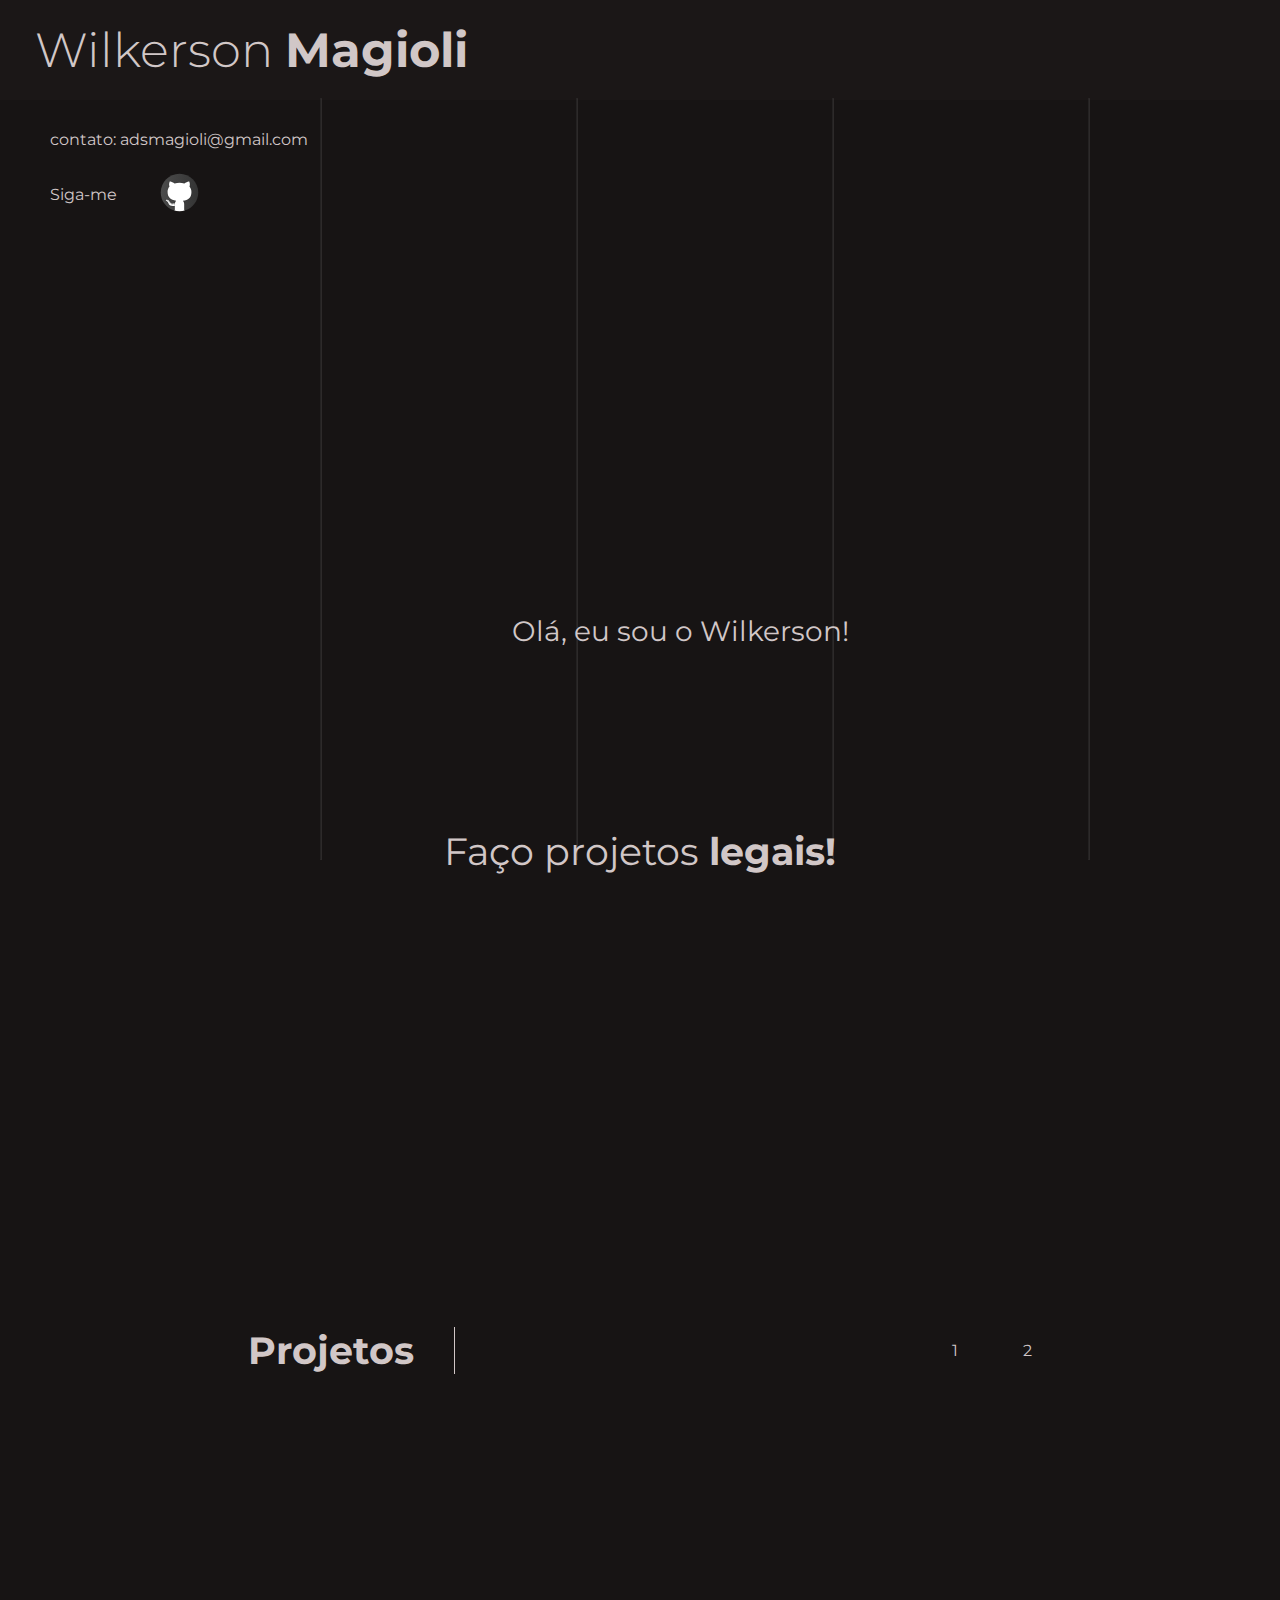
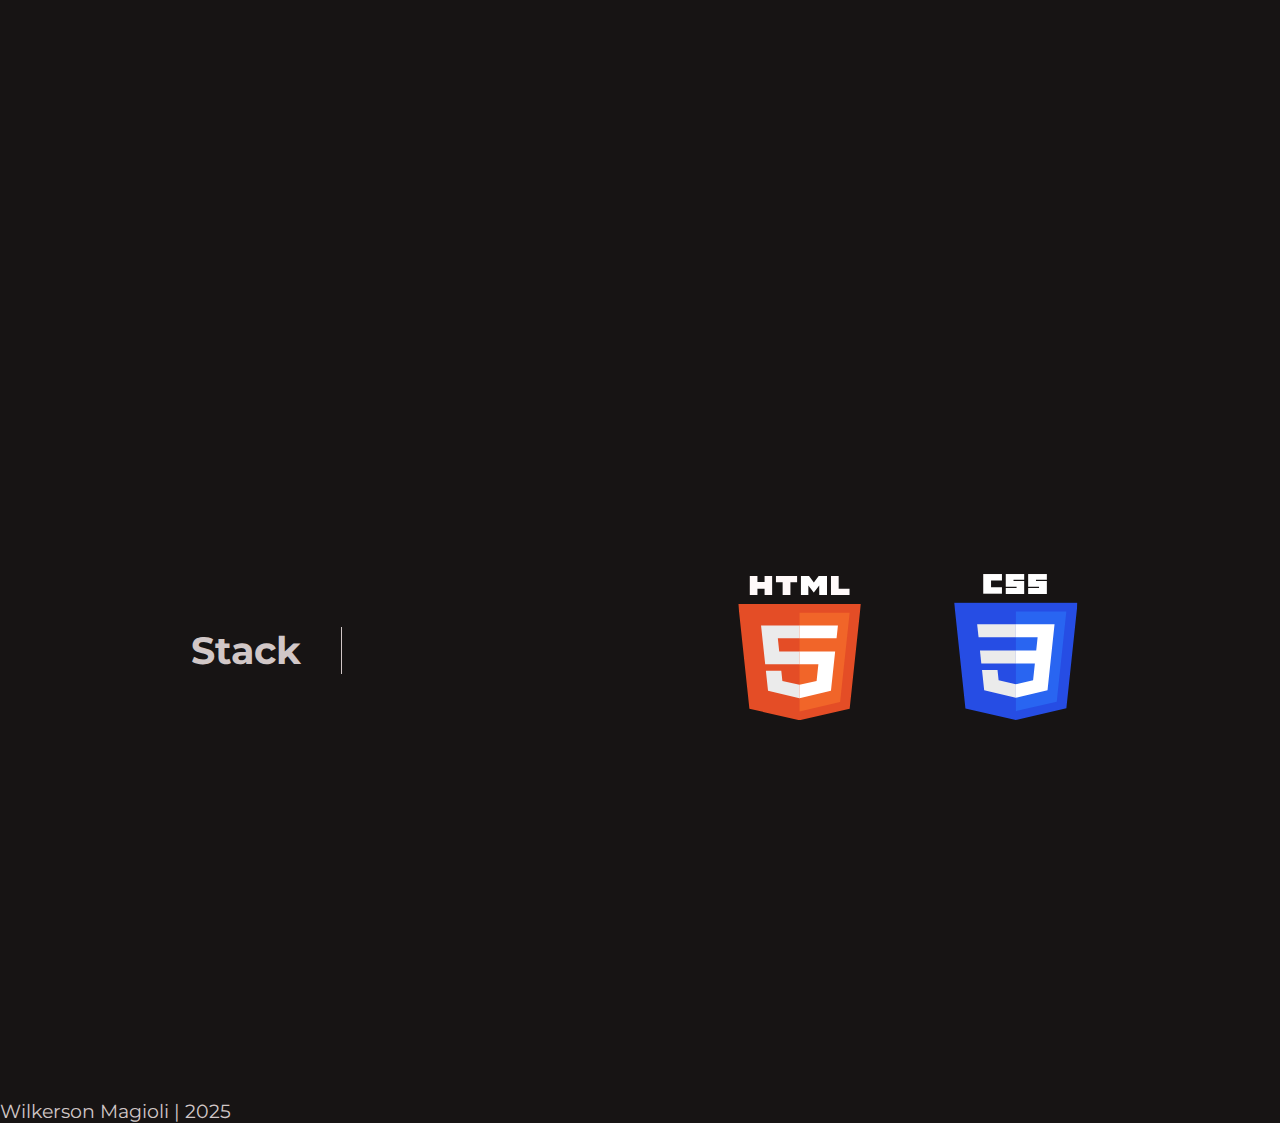
<file: index.html>
<!DOCTYPE html>
<html lang="pt-br">
<head>
    <meta charset="UTF-8">
    <meta name="viewport" content="width=device-width, initial-scale=1.0">
    <link rel="preconnect" href="https://fonts.googleapis.com">
<link rel="preconnect" href="https://fonts.gstatic.com" crossorigin>
<link href="https://fonts.googleapis.com/css2?family=Montserrat:ital,wght@0,100..900;1,100..900&display=swap" rel="stylesheet">
    <link rel="stylesheet" href="styles.css">
    <title>Portfolio - Wilkerson Magioli</title>
</head>
<body>

    <header>
        <h3>Wilkerson <strong>Magioli</strong></h3>
    </header>
    <main>
        <section class="section-1">
            <article>
                
                <h2>Olá, eu sou o Wilkerson!</h2>
                <h1>Faço projetos <strong>legais!</strong></h1>
                
            </article>
            <p>contato: adsmagioli@gmail.com</p>
            <div>
                <h3 class="rotate">Siga-me</h3>
                <a class="a-1" href="https://github.com/Wilkerson-Magioli" target="_blank">
                <img src="assets-port/assets/github.svg" alt="Logo do github">
            </a>
        </div>
        <hr class="hr-1"/>
        <hr class="hr-2"/>
        <hr class="hr-3"/>
        <hr class="hr-4"/>
        </section>
        <section class="section-2">
            <h1>Projetos</h1>
            <ul>
                <li>1</li>
                <li>2</li>
            </ul>
        </section>
        <section class="section-3">
            <h1>Stack</h1>
            <ul>
                <li> <img src="assets-port/assets/html.svg" alt="Imagem HTML"></li>
                <li> <img src="assets-port/assets/css.svg" alt="Imagem CSS"></li>
            </ul>

        </section>
    </main>
    <footer>
        <h3>Wilkerson Magioli | 2025</h3>
    </footer>
    
</body>
</html>
</file>
<file: styles.css>
* {
    padding: 0;
    margin: 0;
    font-weight: 400;
}

body {
    color: #d1c7c7;
    background: #171414;
    font-family: "Montserrat", sans-serif; 
}

header {
    display: flex;
    align-items: center;
    padding-left: 35px;
    height: 100px;
    background: rgba(101, 90, 90, 0.06);
}

header h3 {
    font-weight: 300;
    font-size: 48px;
}

section {
    height: 100vh;
}

.section-1{
    height: calc(100vh - 100px);
    display: flex;
    align-items: flex-end;
    justify-content: center;

    position: relative;
}

.section-1 article{
    display: flex;
    flex-direction: column;
    align-items: center;
    justify-content: flex-end;
    
    height: 100%;
    margin-left: 100px;
    margin-bottom: 25px;
}

.section-1 article h2{
    margin-bottom: 180px;
    margin-left: 80px;
}

.section-1 div{
    display: flex;
    flex-direction: column;
    align-items: center;
    gap: 40px;


    position: absolute;
    right: 30px;
    top: 25%;
}

.section-1 h3{
    font-size: 25px;
    margin-bottom: 130px;
}

.section-1 div hr{
    width: 100%;
    padding-left: 40px;
    padding-right: 40px;
}

.section-1 h1{
    font-size: 96px;
}
.section-1 h2{
    font-size: 36px;
}

.section-1 hr:not(.rotate) {
    position: absolute;
    
    opacity: 0.1;
    margin-bottom: 40px;
    height: 95%;
    z-index: -1;
}

.section-1 p {
    margin-bottom: 70px;
    position: absolute;
    left: 50px;
}

.section-2,
.section-3 {
    display: flex;
    justify-content: space-around;
    align-items: center;
}

.section-2 ul,
.section-3 ul {
    display: flex;
    justify-content: space-around;
    align-items: center;
    gap: 65px;
}

.section-2 h1,
.section-3 h1{
    font-size: 96px;
    font-weight: 700;
    border-right: 1px solid #d1c7c7;
    padding-right: 40px;
}

ul li{
    list-style: none;
}

ul li img {
    width: 150px;
    height: 150px;
    transition: scaled 0.4s ease;
}

ul li img:hover {
    scale: 1.3;
}

.hr-1 {
    left: 25%;
}
.hr-2 {
    left: 45%;
}
.hr-3 {
    left: 65%;
}
.hr-4 {
    left: 85%;
}

.rotate{
    transform: rotate(90deg);
}

 .a-1{
    margin-top: 100px;
 }

@media (max-width: 1365px){
    .section-1 p {
        top: 30px;
    }
}

@media  (max-width: 980px){
    h1 {
        font-size: 60px !important;
    }
}

@media (max-width: 810px){
    .section-2,
    .section-3 {
        flex-direction: column;
        height: 70vh;
    }
}

.section-1 div {
    flex-direction: row;
    left: 50px;
    top: 70px;
}

.section-1 div h3{
    font-size: 16px;
    white-space: nowrap;
}

.section-1 div hr {
    width: 20%;
}

.rotate{
    transform: none;
}

h3,
a {
    padding: 0 !important;
    margin: 0 !important;
}

@media (max-width: 530px){
    header h3{
        font-size: 35px;
    }
        
    ul li img {
        width: 100px;
        height: 100px;
    }
.section-1 div{
        gap: 10px;
}

}

h1 {
    font-size: 38px !important;
}

h1,
h2 {
    white-space: nowrap;
}


h2{
   font-size: 28px !important; 
}

.section-1 article {
    margin-left: 0;
}

.section-1 img{
    width: 45px;
    height: 45px;
}

strong {
    font-weight: bold;
}
</file>
